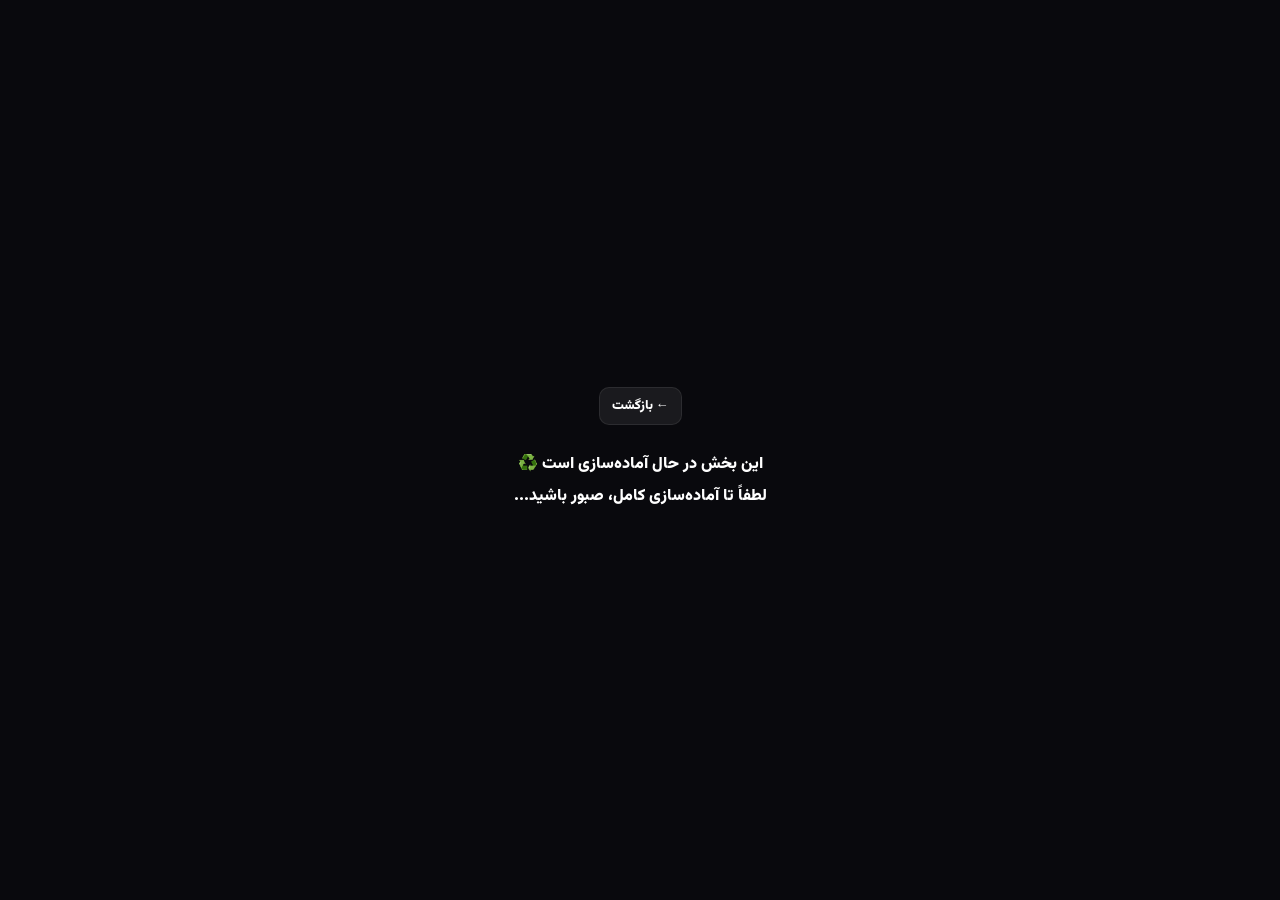
<file: massages beta.html>
<!DOCTYPE html>
<html lang="fa" dir="rtl">
<head>
    <meta charset="UTF-8">
    <meta name="viewport" content="width=device-width, initial-scale=1.0">
    <title>پیام‌رسان | قاب‌های ماندگار</title>

    <style>
        @font-face {
            font-family: "VazirmatnBlack";
            src: url("fonts/Vazirmatn-Black.woff2") format("woff2");
            font-weight: 900;
            font-style: normal;
            font-display: swap;
        }

        * {
            box-sizing: border-box;
        }

        body {
            min-height: 100vh;
            margin: 0;
            padding: 24px 16px;
            background: #09090d;
            color: #fff;
            font-family: "VazirmatnBlack", sans-serif;
            display: flex;
            flex-direction: column;
            align-items: center;
            justify-content: center;
            gap: 24px;
            text-align: center;
        }

        .back-button {
            display: inline-flex;
            align-items: center;
            justify-content: center;
            padding: 8px 12px;
            border-radius: 10px;
            background: rgba(255, 255, 255, 0.07);
            border: 1px solid rgba(255, 255, 255, 0.08);
            color: #fff;
            text-decoration: none;
            font-size: 13px;
            transition: background 0.2s;
        }

        .back-button:hover {
            background: rgba(168, 85, 247, 0.2);
        }

        .message {
            margin: 0;
            line-height: 2;
        }
    </style>
</head>
<body>

    <a href="index.html" class="back-button">← بازگشت</a>

    <p class="message">
        این بخش در حال آماده‌سازی است ♻️
        <br>
        لطفاً تا آماده‌سازی کامل، صبور باشید...
    </p>

</body>
</html>
</file>
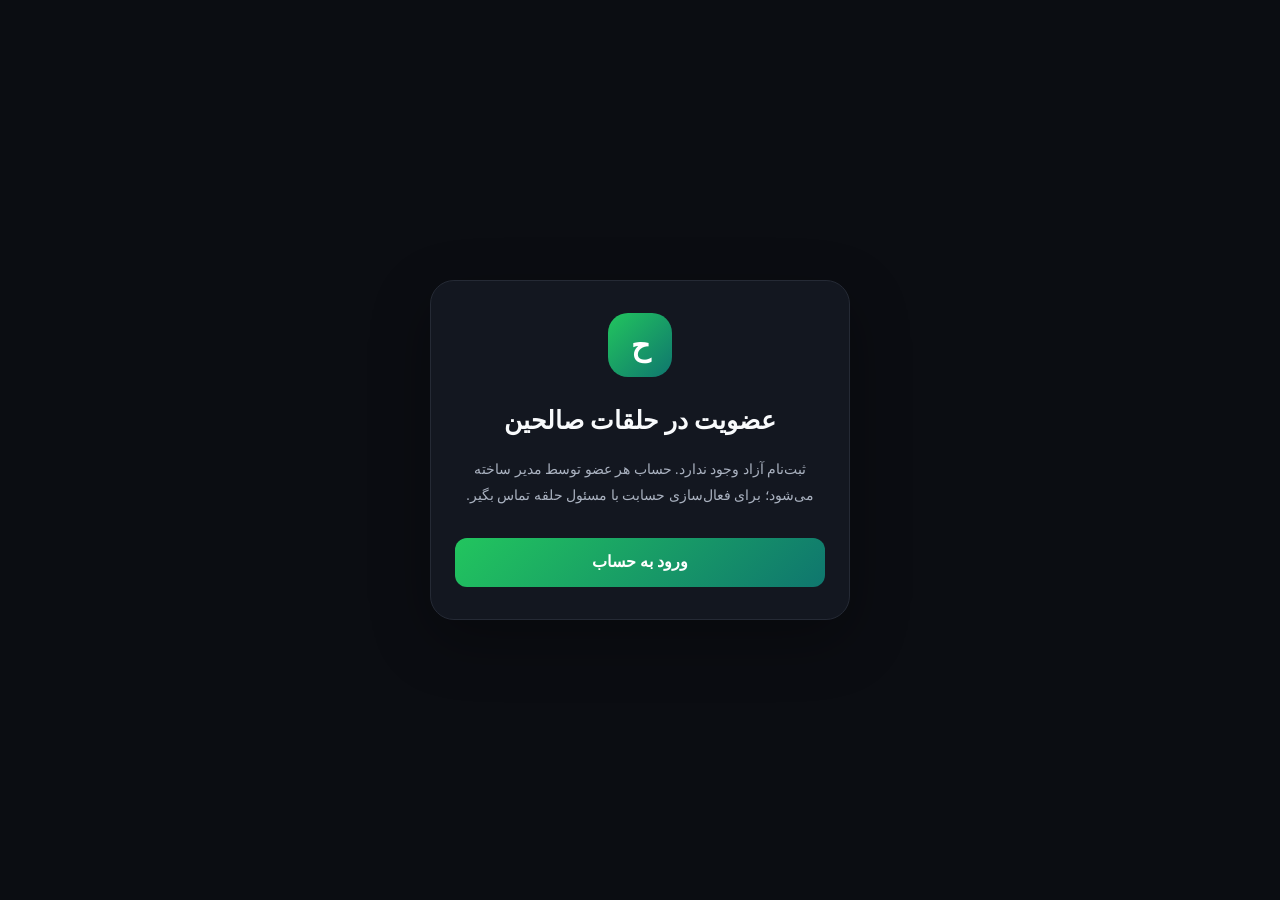
<file: register.html>
<!DOCTYPE html>
<html lang="fa" dir="rtl">
<head>
    <meta charset="UTF-8">
    <meta name="viewport" content="width=device-width, initial-scale=1.0">
    <meta name="theme-color" content="#0b0d12">
    <title>عضویت | حلقات صالحین</title>
    <style>

@font-face {
    font-family: "Vazirmatn";
    src: url("./Vazirmatn-Bold.woff2") format("woff2");
    font-weight: 700 900;
    font-style: normal;
    font-display: swap;
}

:root {
    --green: #176b45;
    --green-dark: #104d33;
    --green-light: #e8f4ed;
    --page: #f3f7f4;
    --text: #1c2922;
    --muted: #78857d;
    --border: #e3ebe5;
}

* {
    box-sizing: border-box;
}

html {
    min-height: 100%;
}

body {
    min-height: 100vh;
    margin: 0;
    font-family: "Vazirmatn", Tahoma, sans-serif;
    color: var(--text);
    background: var(--page);
    line-height: 1.9;
}

a {
    color: inherit;
    text-decoration: none;
}

button {
    font: inherit;
}

/* سربرگ */

.messenger-header {
    min-height: 82px;
    padding: 12px 20px;
    display: flex;
    align-items: center;
    justify-content: space-between;
    gap: 12px;
    background: #fff;
    border-bottom: 1px solid var(--border);
}

.messenger-brand {
    display: flex;
    align-items: center;
    gap: 12px;
}

.brand-icon {
    width: 52px;
    height: 52px;
    display: grid;
    place-items: center;
    flex-shrink: 0;
    border-radius: 17px;
    color: white;
    background: linear-gradient(145deg, #27885b, #125437);
    font-size: 27px;
    font-weight: 900;
}

.brand-copy {
    display: flex;
    flex-direction: column;
}

.brand-copy strong {
    font-size: 15px;
    font-weight: 900;
}

.brand-copy small {
    color: var(--muted);
    font-size: 11px;
}

.account-button {
    padding: 9px 13px;
    border: 1px solid #dce8df;
    border-radius: 13px;
    background: #f8fbf9;
    color: var(--green);
    font-size: 12px;
    font-weight: 800;
    white-space: nowrap;
}

/* صفحه اصلی */

.messenger-main {
    width: min(850px, calc(100% - 24px));
    margin: 22px auto;
    overflow: hidden;
    border: 1px solid var(--border);
    border-radius: 22px;
    background: white;
    box-shadow: 0 8px 28px rgba(22, 73, 47, 0.06);
}

/* سه تب در یک ردیف */

.messenger-tabs {
    display: grid !important;
    grid-template-columns: repeat(3, minmax(0, 1fr)) !important;
    flex-direction: row !important;
    gap: 6px;
    width: 100%;
    padding: 8px;
    background: #f8fbf9;
    border-bottom: 1px solid var(--border);
}

.messenger-tab {
    display: flex !important;
    flex-direction: row !important;
    align-items: center;
    justify-content: center;
    gap: 6px;
    min-width: 0;
    min-height: 46px;
    margin: 0;
    padding: 8px 4px;
    border: 1px solid transparent;
    border-radius: 12px;
    background: transparent;
    color: #6f7e73;
    font-size: 13px;
    font-weight: 800;
    white-space: nowrap;
    cursor: pointer;
}

.messenger-tab.active {
    background: var(--green-light);
    color: var(--green);
    border-color: #cfe4d5;
}

.messenger-tab:active {
    transform: scale(0.98);
}

/* محتوای تب‌ها */

.panels-container {
    padding: 24px;
}

.tab-panel {
    margin-bottom: 26px;
}

.tab-panel[hidden] {
    display: none !important;
}

.list-heading {
    display: flex;
    align-items: center;
    justify-content: space-between;
    gap: 12px;
    margin-bottom: 16px;
}

.list-heading h1 {
    margin: 0;
    font-size: 19px;
    font-weight: 900;
}

.list-heading p {
    margin: 3px 0 0;
    color: var(--muted);
    font-size: 12px;
}

.section-symbol {
    width: 46px;
    height: 46px;
    flex-shrink: 0;
    display: grid;
    place-items: center;
    border-radius: 15px;
    background: var(--green-light);
    font-size: 22px;
}

.channel-symbol,
.channel-avatar {
    background: #fff2dc;
}

/* کارت گروه و کانال */

.conversation-item {
    display: flex;
    align-items: center;
    gap: 12px;
    min-width: 0;
    padding: 15px;
    border: 1px solid var(--border);
    border-radius: 17px;
    background: #fff;
}

.conversation-item:active {
    background: #f8fbf9;
}

.conversation-avatar {
    width: 54px;
    height: 54px;
    flex: 0 0 54px;
    display: grid;
    place-items: center;
    border-radius: 16px;
    font-size: 21px;
}

.ring-avatar {
    color: #fff;
    background: linear-gradient(145deg, #27885b, #125437);
    font-size: 17px;
    font-weight: 900;
}

.conversation-details {
    flex: 1;
    min-width: 0;
}

.conversation-title {
    display: flex;
    align-items: center;
    flex-wrap: wrap;
    gap: 7px;
}

.conversation-title h2 {
    margin: 0;
    font-size: 14px;
    font-weight: 900;
}

.member-status {
    padding: 2px 8px;
    border-radius: 20px;
    background: var(--green-light);
    color: var(--green);
    font-size: 10px;
    font-weight: 800;
}

.channel-status {
    background: #fff2dc;
    color: #98611a;
}

.conversation-details p {
    margin: 4px 0 0;
    color: var(--muted);
    font-size: 11px;
}

.conversation-arrow {
    flex-shrink: 0;
    color: var(--green);
    font-size: 21px;
}

/* پیام راهنما */

.empty-hint {
    display: flex;
    align-items: flex-start;
    gap: 10px;
    margin-top: 16px;
    padding: 14px;
    border-radius: 14px;
    background: #f5f8f6;
    color: #69796e;
    font-size: 12px;
    line-height: 2.1;
}

.empty-hint p {
    margin: 0;
}

.security-notice {
    margin-top: 0;
    background: #f4f8f5;
}

/* پایین صفحه */

.messenger-footer {
    padding: 18px 12px 25px;
    color: #839087;
    text-align: center;
    font-size: 11px;
}

/* موبایل */

@media (max-width: 520px) {
    .messenger-header {
        min-height: 74px;
        padding: 10px 14px;
        gap: 8px;
    }

    .brand-icon {
        width: 46px;
        height: 46px;
        flex-basis: 46px;
        border-radius: 14px;
        font-size: 24px;
    }

    .brand-copy strong {
        font-size: 13px;
    }

    .brand-copy small {
        font-size: 10px;
    }

    .account-button {
        padding: 8px 9px;
        font-size: 11px;
    }

    .messenger-main {
        margin: 16px auto;
        border-radius: 19px;
    }

    .messenger-tabs {
        gap: 4px;
        padding: 6px;
    }

    .messenger-tab {
        min-height: 44px;
        gap: 4px;
        padding: 7px 2px;
        font-size: 12px;
    }

    .panels-container {
        padding: 18px 14px;
    }

    .list-heading h1 {
        font-size: 17px;
    }

    .list-heading p {
        font-size: 11px;
    }

    .conversation-item {
        gap: 9px;
        padding: 11px 9px;
    }

    .conversation-avatar {
        width: 45px;
        height: 45px;
        flex-basis: 45px;
        font-size: 18px;
    }

    .ring-avatar {
        font-size: 14px;
    }

    .conversation-title h2 {
        font-size: 12px;
    }

    .conversation-details p {
        font-size: 10px;
    }

    .empty-hint {
        padding: 12px;
        font-size: 11px;
    }
}

@media (max-width: 350px) {
    .messenger-tab {
        gap: 3px;
        font-size: 11px;
    }

    .account-button {
        font-size: 10px;
        padding: 7px;
    }
}
</style>
    <style>
@font-face {
    font-family: "Vazirmatn";
    src: url("./Vazirmatn-Bold.woff2") format("woff2");
    font-weight: 700 900;
    font-style: normal;
    font-display: swap;
}
/* ========================================
   واکنش‌گرایی پیام‌رسان
======================================== */

@media (min-width: 1400px) {
    .container {
        width: min(1120px, 84%);
    }
}

@media (max-width: 768px) {
    .topbar {
        min-height: 72px;
        padding: 12px 5%;
    }

    .brand {
        gap: 9px;
    }

    .brand-icon {
        width: 43px;
        height: 43px;
        border-radius: 13px;
    }

    .brand-text h1 {
        font-size: 14px;
    }

    .brand-text p {
        font-size: 10px;
    }

    .login-button {
        padding: 8px 13px;
        font-size: 12px;
    }

    .container {
        width: 90%;
        margin-top: 24px;
    }

    .welcome-card {
        padding: 30px 24px;
        border-radius: 23px;
    }

    .welcome-card h2 {
        font-size: 27px;
    }

    .welcome-card > p {
        font-size: 12px;
    }

    .welcome-decoration {
        left: -60px;
        bottom: -105px;
        opacity: 0.7;
    }

    .section-heading {
        margin-top: 32px;
    }

    .section-heading h2 {
        font-size: 18px;
    }

    .features-grid {
        grid-template-columns: 1fr;
        gap: 12px;
    }

    .feature-card {
        padding: 17px;
        gap: 12px;
        border-radius: 17px;
    }

    .feature-icon {
        width: 48px;
        height: 48px;
        border-radius: 14px;
        font-size: 22px;
    }

    .feature-info h3 {
        font-size: 13px;
    }

    .feature-info p {
        font-size: 10px;
    }

    .security-notice {
        padding: 17px;
    }

    .security-notice h3 {
        font-size: 12px;
    }

    .security-notice p {
        font-size: 11px;
    }
}

@media (max-width: 380px) {
    .brand-text h1 {
        font-size: 12px;
    }

    .brand-text p {
        font-size: 9px;
    }

    .login-button {
        padding: 7px 10px;
        font-size: 11px;
    }

    .welcome-card {
        padding: 25px 18px;
    }

    .welcome-card h2 {
        font-size: 23px;
    }

    .welcome-label {
        font-size: 10px;
    }

    .primary-button {
        padding: 10px 15px;
        font-size: 12px;
    }
}

@media (prefers-reduced-motion: reduce) {
    *,
    *::before,
    *::after {
        animation-duration: 0.01ms !important;
        animation-iteration-count: 1 !important;
        scroll-behavior: auto !important;
        transition-duration: 0.01ms !important;
    }
}


@media (max-width: 600px) {
    .messenger-header {
        min-height: 68px;
        padding: 10px 4%;
    }

    .messenger-brand {
        gap: 8px;
    }

    .messenger-brand .brand-icon {
        width: 41px;
        height: 41px;
    }

    .messenger-brand strong {
        font-size: 12px;
    }

    .messenger-brand small {
        font-size: 9px;
    }

    .account-button {
        gap: 5px;
        padding: 8px 10px;
        font-size: 11px;
    }

    .messenger-main {
        width: 94%;
        min-height: 430px;
        margin: 16px auto;
        border-radius: 17px;
    }

    .messenger-tab {
        min-height: 56px;
        font-size: 12px;
    }

    .tab-panel {
        padding: 17px 13px;
    }

    .list-heading h1 {
        font-size: 17px;
    }

    .conversation-item {
        gap: 10px;
        padding: 13px 10px;
        border-radius: 14px;
    }

    .conversation-avatar {
        width: 46px;
        height: 46px;
        border-radius: 14px;
        font-size: 20px;
    }

    .conversation-title h2 {
        font-size: 12px;
    }

    .conversation-details p {
        font-size: 10px;
    }

    .conversation-arrow {
        font-size: 18px;
    }
}
</style>
    <style>
.auth-page {
            min-height: 100vh;
            display: flex;
            align-items: center;
            justify-content: center;
            padding: 24px;
            background: #0b0d12;
            color: #f8fafc;
            font-family: inherit;
        }

        .auth-card {
            width: 100%;
            max-width: 420px;
            padding: 32px 24px;
            border: 1px solid #252a35;
            border-radius: 24px;
            background: #131720;
            box-shadow: 0 20px 60px rgba(0, 0, 0, 0.3);
        }

        .auth-logo {
            width: 64px;
            height: 64px;
            margin: 0 auto 20px;
            display: flex;
            align-items: center;
            justify-content: center;
            border-radius: 20px;
            background: linear-gradient(135deg, #22c55e, #0f766e);
            color: white;
            font-size: 30px;
            font-weight: bold;
        }

        .auth-card h1 {
            margin: 0 0 12px;
            text-align: center;
            font-size: 25px;
        }

        .auth-description {
            margin: 0 0 28px;
            text-align: center;
            color: #aab2c0;
            line-height: 1.9;
            font-size: 14px;
        }

        .auth-card label {
            display: block;
            margin: 18px 0 9px;
            font-size: 14px;
            color: #e2e8f0;
        }

        .auth-card input {
            box-sizing: border-box;
            width: 100%;
            min-height: 49px;
            padding: 12px 14px;
            border: 1px solid #343b49;
            border-radius: 12px;
            outline: none;
            background: #0c1018;
            color: #f8fafc;
            font: inherit;
            direction: ltr;
            text-align: left;
        }

        .auth-card input:focus {
            border-color: #22c55e;
            box-shadow: 0 0 0 3px rgba(34, 197, 94, 0.12);
        }

        .auth-card input::placeholder {
            color: #737d8d;
        }

        .auth-submit {
            width: 100%;
            min-height: 49px;
            margin-top: 25px;
            border: none;
            border-radius: 12px;
            background: linear-gradient(135deg, #22c55e, #0f766e);
            color: white;
            font: inherit;
            font-weight: bold;
            cursor: pointer;
        }

        .auth-submit:disabled {
            opacity: 0.65;
            cursor: wait;
        }

        .form-message {
            min-height: 24px;
            margin: 16px 0 0;
            text-align: center;
            font-size: 13px;
            line-height: 1.8;
            overflow-wrap: anywhere;
        }

        .auth-footer {
            margin-top: 24px;
            padding-top: 18px;
            border-top: 1px solid #252a35;
            text-align: center;
            color: #aab2c0;
            font-size: 13px;
            line-height: 1.9;
        }

        .auth-footer p {
            margin: 5px 0 0;
        }

        @media (max-width: 420px) {
            .auth-page {
                padding: 16px;
            }

            .auth-card {
                padding: 26px 19px;
            }
        }

.auth-footer a{color:#22c55e}
.auth-footnote{margin:14px 0 0;text-align:center;color:#aab2c0;font-size:12px}

</style>
</head>
<body class="auth-page">
    <main class="auth-card">
        <div class="auth-logo" aria-hidden="true">ح</div>
        <h1>عضویت در حلقات صالحین</h1>
        <p class="auth-description">
            ثبت‌نام آزاد وجود ندارد. حساب هر عضو توسط مدیر ساخته می‌شود؛
            برای فعال‌سازی حسابت با مسئول حلقه تماس بگیر.
        </p>
        <a class="auth-submit" href="login.html"
           style="display:flex;align-items:center;justify-content:center;text-decoration:none">
            ورود به حساب
        </a>
    </main>
</body>
</html>
</file>
